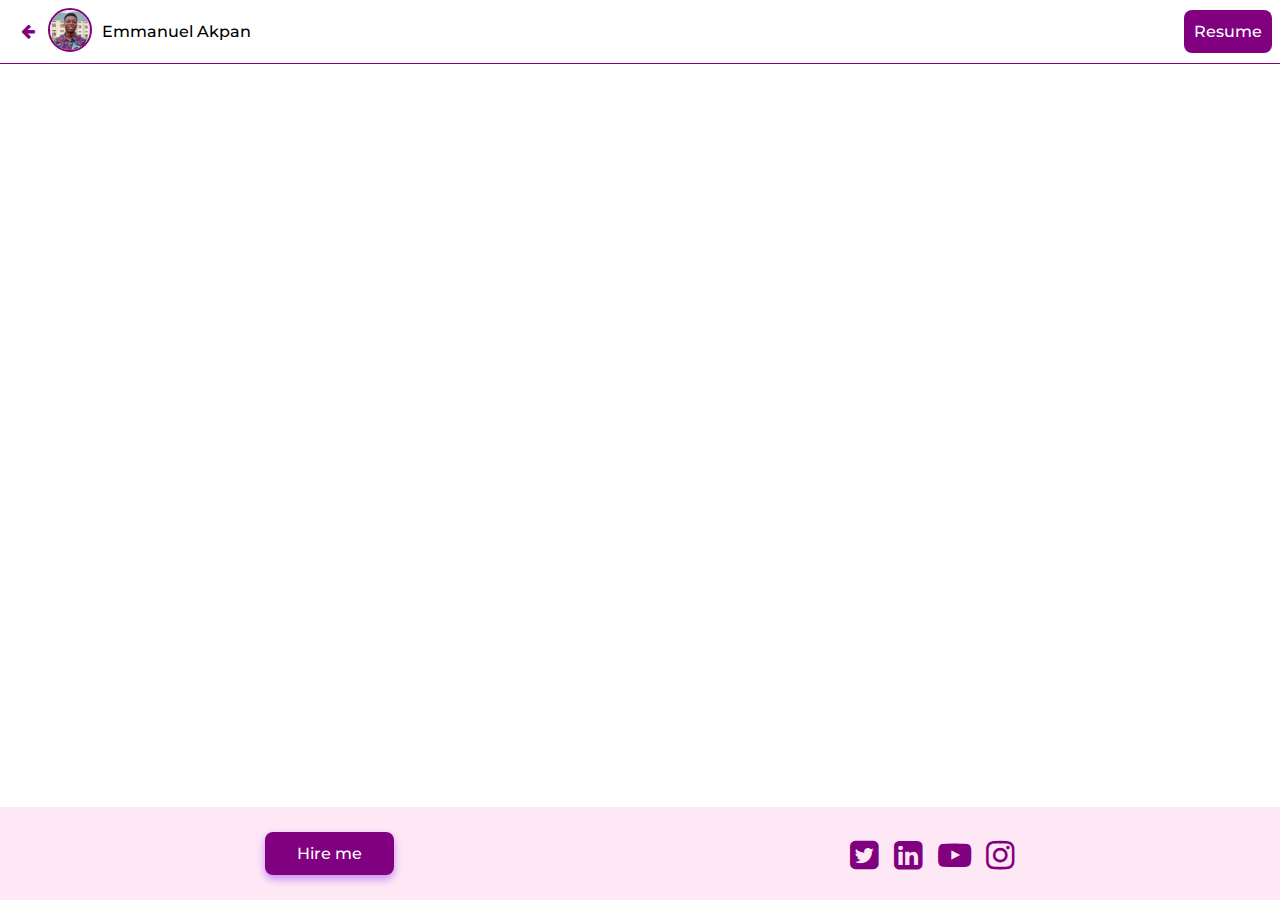
<file: pages/static-work.html>
<!DOCTYPE html>
<html lang="en">

<head>
    <meta charset="utf-8">
    <meta http-equiv="X-UA-Compatible" content="IE=edge">
    <!-- Primary Meta Tags -->
    <title>Emmanuel Akpan - The Real Animator</title>
    <meta name="title" content="Emmanuel Akpan - The Real Animator" />
    <meta name="description"
        content="I'm a skilled 2D Animator with a focus on character animation, crafting captivating stories, advertisements, and reels." />

    <!-- Open Graph / Facebook -->
    <meta property="og:type" content="website" />
    <meta property="og:url" content="https://anmtr.netlify.app/" />
    <meta property="og:title" content="Emmanuel Akpan - The Real Animator" />
    <meta property="og:description"
        content="I'm a skilled 2D Animator with a focus on character animation, crafting captivating stories, advertisements, and reels." />
    <meta property="og:image" content="https://anmtr.netlify.app/res/cover.png" />

    <!-- Twitter -->
    <meta property="twitter:card" content="summary_large_image" />
    <meta property="twitter:url" content="https://anmtr.netlify.app/" />
    <meta property="twitter:title" content="Emmanuel Akpan - The Real Animator" />
    <meta property="twitter:description"
        content="I'm a skilled 2D Animator with a focus on character animation, crafting captivating stories, advertisements, and reels." />
    <meta property="twitter:image" content="https://anmtr.netlify.app/res/cover.png" />

    <!-- Meta Tags Generated with https://metatags.io -->
    <title>Emmanuel Akpan - The Real Animator</title>
    <meta name="description" content="">
    <meta name="viewport" content="width=device-width, initial-scale=1">
    <link rel="stylesheet" href="./../index.css">
    <link rel="stylesheet" href="./../res/font-awesome-4.7.0/css/font-awesome.min.css">
    <link rel="apple-touch-icon" sizes="180x180" href="/apple-touch-icon.png">
    <link rel="icon" type="image/png" sizes="32x32" href="/favicon-32x32.png">
    <link rel="icon" type="image/png" sizes="16x16" href="/favicon-16x16.png">
    <link rel="manifest" href="/site.webmanifest">
    <script src="./script.js" defer></script>
</head>

<body class="body-flex">
    <div class="top-bar">
        <a href="./../index.html"><i class="fa fa-arrow-left hot-link" aria-hidden="true"></i></a>
        <div class="profile-name">
            <a href="./../index.html">
                <img src="./../res/profile-pic.jpg" alt="profile pic" class="top-pic pages">
            </a>
            <p class="top-name-small">Emmanuel Akpan</p>
        </div>
        <button type="button" class="button small top">
            Resume
        </button>
    </div>
    <div class="wall page">
        <p id="work-title"></p>
        <div class="video-container">
            <iframe id="frame" width="780" height="400" src="" title="YouTube video player" frameborder="0"
                allow="accelerometer; autoplay; clipboard-write; encrypted-media; gyroscope; picture-in-picture; web-share"
                referrerpolicy="strict-origin-when-cross-origin" allowfullscreen></iframe>
        </div>
    </div>
    <div class="bottom-area hang">
        <div class="wall bottom">
            <div>
                <button type="button" class="button smaller">
                    Hire me
                </button>
            </div>
            <div class="social-area">
                <a href="https://twitter.com/emmanuelekopimo" target="_blank" rel="noopener" title="X: emmanuelekopimo">
                    <i class="fa fa-twitter-square link" aria-hidden="true"></i></a>
                <a href="https://www.linkedin.com/in/emmanuelekopimo" target="_blank" rel="noopener"
                    title="LinkedIn: emmanuelekopimo">
                    <i class="fa fa-linkedin-square link" aria-hidden="true"></i></a>
                <a href="https://youtube.com/@therealanimator?si=tUcG5ytsM7V88QBD" target="_blank" rel="noopener"
                    title="YouTube: therealanimator">
                    <i class="fa fa-youtube-play link" aria-hidden="true"></i></a>
                <a href="https://www.instagram.com/emmanuelekopimo/?hl=en" target="_blank" rel="noopener"
                    title="Instagram: emmanuelekopimo">
                    <i class="fa fa-instagram link" aria-hidden="true"></i></i></a>
            </div>
        </div>

    </div>
</body>
</file>
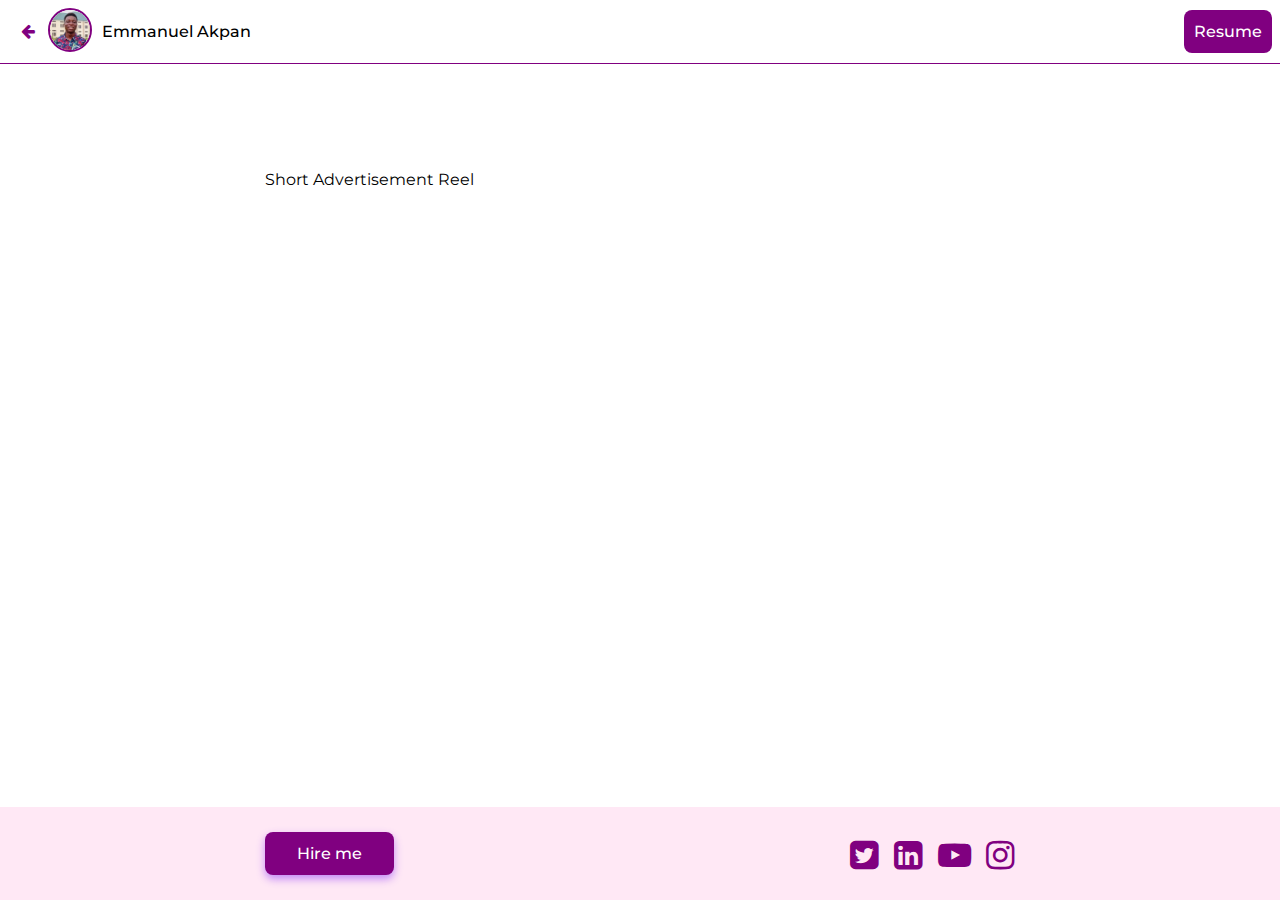
<file: pages/template.html>
<!DOCTYPE html>
<html lang="en">

<head>
    <meta charset="utf-8">
    <meta http-equiv="X-UA-Compatible" content="IE=edge">
    <!-- Primary Meta Tags -->
    <title>Emmanuel Akpan - The Real Animator</title>
    <meta name="title" content="Emmanuel Akpan - The Real Animator" />
    <meta name="description"
        content="I'm a skilled 2D Animator with a focus on character animation, crafting captivating stories, advertisements, and reels." />

    <!-- Open Graph / Facebook -->
    <meta property="og:type" content="website" />
    <meta property="og:url" content="https://anmtr.netlify.app/" />
    <meta property="og:title" content="Emmanuel Akpan - The Real Animator" />
    <meta property="og:description"
        content="I'm a skilled 2D Animator with a focus on character animation, crafting captivating stories, advertisements, and reels." />
    <meta property="og:image" content="https://anmtr.netlify.app/res/cover.png" />

    <!-- Twitter -->
    <meta property="twitter:card" content="summary_large_image" />
    <meta property="twitter:url" content="https://anmtr.netlify.app/" />
    <meta property="twitter:title" content="Emmanuel Akpan - The Real Animator" />
    <meta property="twitter:description"
        content="I'm a skilled 2D Animator with a focus on character animation, crafting captivating stories, advertisements, and reels." />
    <meta property="twitter:image" content="https://anmtr.netlify.app/res/cover.png" />

    <!-- Meta Tags Generated with https://metatags.io -->
    <title>Emmanuel Akpan - The Real Animator</title>
    <meta name="description" content="">
    <meta name="viewport" content="width=device-width, initial-scale=1">
    <link rel="stylesheet" href="./../index.css">
    <link rel="stylesheet" href="./../res/font-awesome-4.7.0/css/font-awesome.min.css">
    <link rel="apple-touch-icon" sizes="180x180" href="/apple-touch-icon.png">
    <link rel="icon" type="image/png" sizes="32x32" href="/favicon-32x32.png">
    <link rel="icon" type="image/png" sizes="16x16" href="/favicon-16x16.png">
    <link rel="manifest" href="/site.webmanifest">
    <script src="./script.js" defer></script>
</head>

<body class="body-flex">
    <div class="top-bar">
        <a href="./../index.html"><i class="fa fa-arrow-left hot-link" aria-hidden="true"></i></a>
        <div class="profile-name">
            <a href="./../index.html">
                <img src="./../res/profile-pic.jpg" alt="profile pic" class="top-pic pages">
            </a>
            <p class="top-name-small">Emmanuel Akpan</p>
        </div>
        <button type="button" class="button small top">
            Resume
        </button>
    </div>
    <div class="wall page">
        <p class="work-title">Short Advertisement Reel</p>
        <div class="video-container">
            <iframe id="frame" width="780" height="400" src="" title="YouTube video player" frameborder="0"
                allow="accelerometer; autoplay; clipboard-write; encrypted-media; gyroscope; picture-in-picture; web-share"
                referrerpolicy="strict-origin-when-cross-origin" allowfullscreen></iframe>
        </div>
    </div>
    <div class="bottom-area hang">
        <div class="wall bottom">
            <div>
                <button type="button" class="button smaller">
                    Hire me
                </button>
            </div>
            <div class="social-area">
                <a href="https://twitter.com/emmanuelekopimo" target="_blank" rel="noopener" title="X: emmanuelekopimo">
                    <i class="fa fa-twitter-square link" aria-hidden="true"></i></a>
                <a href="https://www.linkedin.com/in/emmanuelekopimo" target="_blank" rel="noopener"
                    title="LinkedIn: emmanuelekopimo">
                    <i class="fa fa-linkedin-square link" aria-hidden="true"></i></a>
                <a href="https://youtube.com/@therealanimator?si=tUcG5ytsM7V88QBD" target="_blank" rel="noopener"
                    title="YouTube: therealanimator">
                    <i class="fa fa-youtube-play link" aria-hidden="true"></i></a>
                <a href="https://www.instagram.com/emmanuelekopimo/?hl=en" target="_blank" rel="noopener"
                    title="Instagram: emmanuelekopimo">
                    <i class="fa fa-instagram link" aria-hidden="true"></i></i></a>
            </div>
        </div>

    </div>
</body>
</file>
<file: index.css>
@font-face {
  font-family: "Montserrat";
  src: url("res/fonts/Montserrat-VariableFont_wght.ttf") format("truetype"); /* Replace 'path/to/your/font.ttf' with the actual path to your font file */
}

* {
  font-family: "Montserrat", Arial;
}

.card-area a {
  color: rgb(0, 0, 0);
}

a {
  text-align: center;
}

.social-area a {
  color: purple;
}

html,
body {
  margin: 0px 0px;
}

.wall {
  margin: auto;
  max-width: 750px;
  padding-inline: 15px;
}

.cover {
  height: 200px;
  width: 100%;
  background-color: purple;
  background-image: url(res/bg.png);
}

.top {
  display: flex;
  flex-direction: column;
  align-items: center;
  padding-bottom: 15px;
  background-color: rgb(255, 232, 245);
}

.profile-pic {
  width: 180px;
  margin-top: -100px;
  border-radius: 50%;
  border: 5px solid rgb(255, 232, 245);
}

.name {
  font-size: 16pt;
  margin-block: 5px;
  font-weight: 600;
}

.top-icon-bar {
  font-size: 12pt;
  display: grid;
  grid-template-columns: 1.5fr 1fr 1fr;
  gap: 20px;
  align-items: center;
  color: purple;
}

.top-icon-bar-content {
  margin-block: 4px;
}

.desc {
  font-size: 11.9pt;
  text-align: justify;
}

.button {
  background-color: purple;
  border: none;
  color: white;
  padding: 12px 32px;
  text-align: center;
  text-decoration: none;
  display: inline-block;
  font-size: 16pt;
  cursor: pointer;
  border-radius: 8px;
  box-shadow: 0px 4px 8px rgba(108, 0, 250, 0.411); /* Shadow effect */
  transition: transform 0.3s;
}

.button:hover {
  transform: translateY(-5px);
}

.section-title {
  font-size: 16pt;
  font-weight: 500;
}

.card-area {
  display: grid;
  grid-template-columns: 1fr 1fr 1fr 1fr;
  gap: 15px;
  margin-bottom: 0px;
  justify-items: center;
}

.card {
  box-shadow: 0px 4px 8px rgba(108, 0, 250, 0.411); /* Shadow effect */
  border-radius: 8px;
  width: 100%;
}

.card-pic {
  width: 100%;
  border-top-left-radius: 8px;
  border-top-right-radius: 8px;
}

.card-title {
  padding-inline: 6px;
  text-align: center;
}

.tile {
  position: relative;
  height: 230px;
  width: 100%;
}

.tile-title {
  position: absolute;
  font-weight: 600;
  bottom: 8px;
  left: 8px;
  margin: 0px;
  opacity: 0;
  transition: opacity 0.2s;
}

.tile:hover > .tile-title {
  opacity: 1;
}

.play-button {
  opacity: 0;
  transition: opacity 0.2s;
}

.tile:hover .play-button {
  opacity: 1;
}

.tile-pic {
  height: 100%;
  width: 100%;
  object-fit: cover;
  border-radius: 8px;
}

.bottom-area {
  background-color: rgb(255, 232, 245);
  margin-top: 25px;
  padding-block: 25px;
}

.wall.bottom {
  display: grid;
  grid-template-columns: 1fr 1fr;
  justify-content: space-between;
}

.social-area {
  display: flex;
  justify-content: right;
  font-size: 25pt;
  gap: 15px;
  color: purple;
  align-items: end;
}

.float-bar {
  position: fixed;
  top: 10px;
  left: 10px;
  right: 10px;
  height: fit-content;
  padding: 10px;
  background-color: rgba(148, 0, 148, 0.8);
  border-radius: 10px;
  display: grid;
  grid-template-columns: 2fr 1fr;
  justify-content: space-between;
  backdrop-filter: blur(8px);
  z-index: 1000;
}

.small.button {
  padding-inline: 10px;
  max-width: fit-content;
  justify-self: right;
  background-color: white;
  color: purple;
  box-shadow: none;
  font-size: 12pt;
  font-weight: 500;
}

.top-pic {
  height: 40px;
  display: inline;
  border-radius: 50%;
  border: 2px solid white;
}

.top-name {
  display: inline;
  font-weight: 500;
  color: white;
}

.top-name-small {
  display: inline;
  font-weight: 500;
  color: rgb(0, 0, 0);
}

.top-bar {
  display: grid;
  grid-template-columns: 40px 1fr 100px;
  padding-block: 6px;
  align-items: center;
  padding-inline: 8px;
  border-bottom: 0.1px solid purple;
}
.profile-name {
  display: flex;
  align-items: center;
  gap: 10px;
}

.hidden-element {
  opacity: 0;
  transition: opacity 0.2s ease; /* optional: add transition for smooth appearance */
}

.play-cover {
  position: absolute;
  top: 0px;
  bottom: 0px;
  left: 0px;
  right: 0px;
  display: flex;
  justify-content: center;
  align-items: center;
  font-size: 30pt;
  transition: background-color 0.2s;
  border-radius: 8px;
}

.play-cover:hover {
  background-color: rgba(128, 0, 128, 0.4);
}

.link {
  cursor: pointer;
}

.top-pic.pages {
  border: 2px solid purple;
}

.button.small.top {
  background-color: purple;
  color: white;
  height: fit-content;
}

.hot-link {
  color: purple;
  text-align: center;
  cursor: pointer;
  font-size: 18pt;
  font-weight: 200;
}

#work-title {
  font-size: 16pt;
  font-weight: 500;
}

.video-container {
  position: relative;
  width: 100%;
  height: 0;
  padding-bottom: 56.25%;
}

.video-container iframe {
  position: absolute;
  top: 0;
  left: 0;
  width: 100%;
  height: 100%;
}

.body-flex {
  display: grid;
  width: 100%;
  min-height: 100vh;
  align-items: start;
  justify-content: stretch;
}

.bottom-area.hang {
  align-self: baseline;
  margin-top: auto;
}

.wall.page {
  margin: 0px;
  justify-self: center;
  width: 90%;
}

.button.smaller {
  font-size: 12pt;
  font-weight: 500;
}

@media screen and (max-width: 800px) {
  .card-area {
    grid-template-columns: 1fr 1fr;
  }
  .card-area.small {
    grid-template-columns: 1fr 1fr 1fr 1fr;
  }
  .tile {
    position: relative;
    height: 250px;
    width: 100%;
  }
}

@media screen and (max-width: 420px) {
  .card-area {
    grid-template-columns: 1fr;
  }
}
</file>
